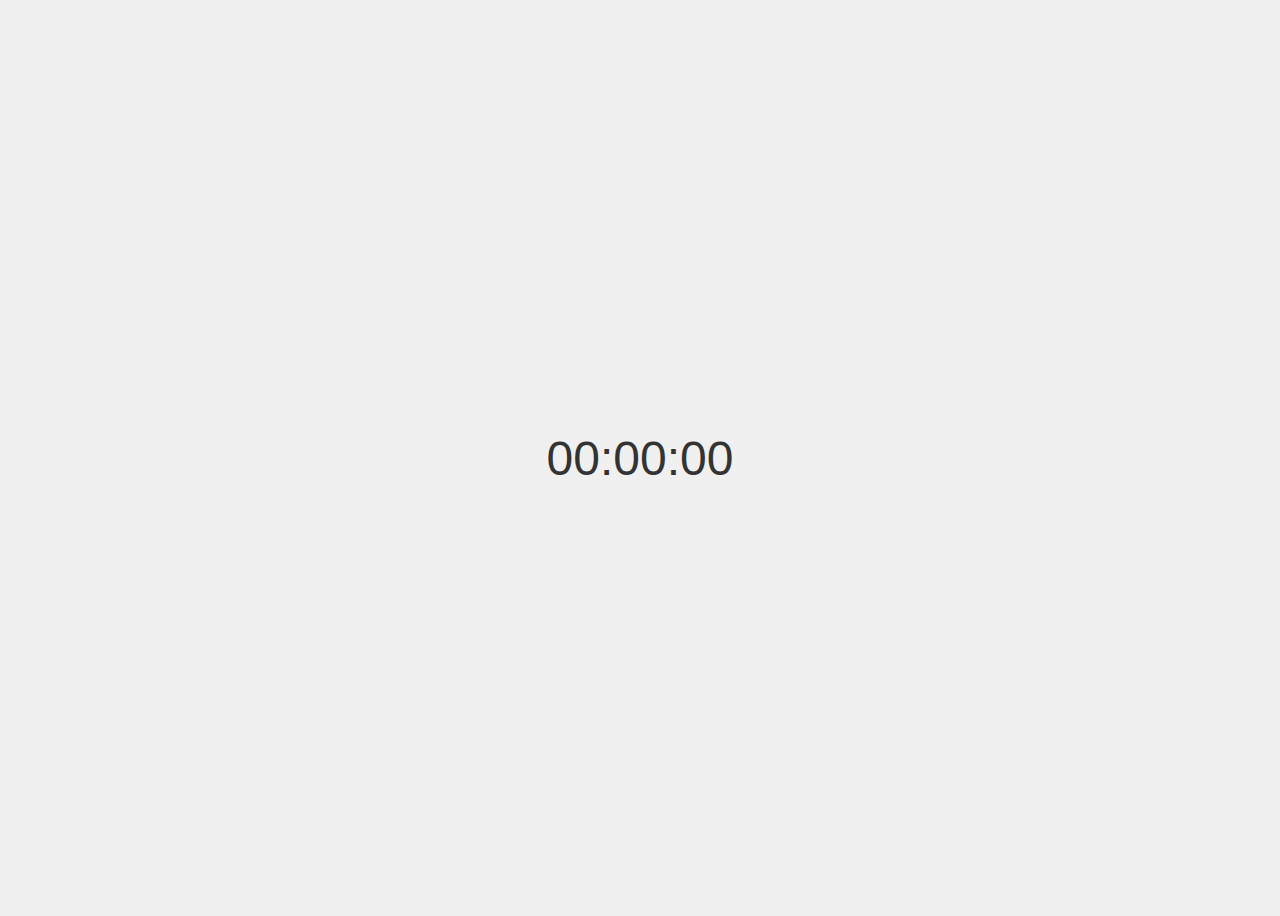
<file: Timer.html>
<!DOCTYPE html>
<html lang="en">

<head>
  <meta charset="UTF-8">
  <meta name="viewport" content="width=device-width, initial-scale=1.0">
  <title>Auto-Start Timer</title>
  <style>
    body {
      font-family: Arial, sans-serif;
      display: flex;
      justify-content: center;
      align-items: center;
      height: 100vh;
      background-color: #f0f0f0;
    }

    #timer {
      font-size: 3rem;
      color: #333;
    }
  </style>
</head>

<body>

  <div id="timer">00:00:00</div>

  <script>
    let seconds = 0, minutes = 0, hours = 0;

    function updateTimerDisplay() {
      document.getElementById('timer').textContent =
        `${String(hours).padStart(2, '0')}:${String(minutes).padStart(2, '0')}:${String(seconds).padStart(2, '0')}`;
    }

    function startTimer() {
      setInterval(() => {
        seconds++;
        if (seconds === 60) {
          seconds = 0;
          minutes++;
        }
        if (minutes === 60) {
          minutes = 0;
          hours++;
        }
        updateTimerDisplay();
      }, 1000);
    }

    // Start the timer immediately
    startTimer();
  </script>

</body>
</file>
